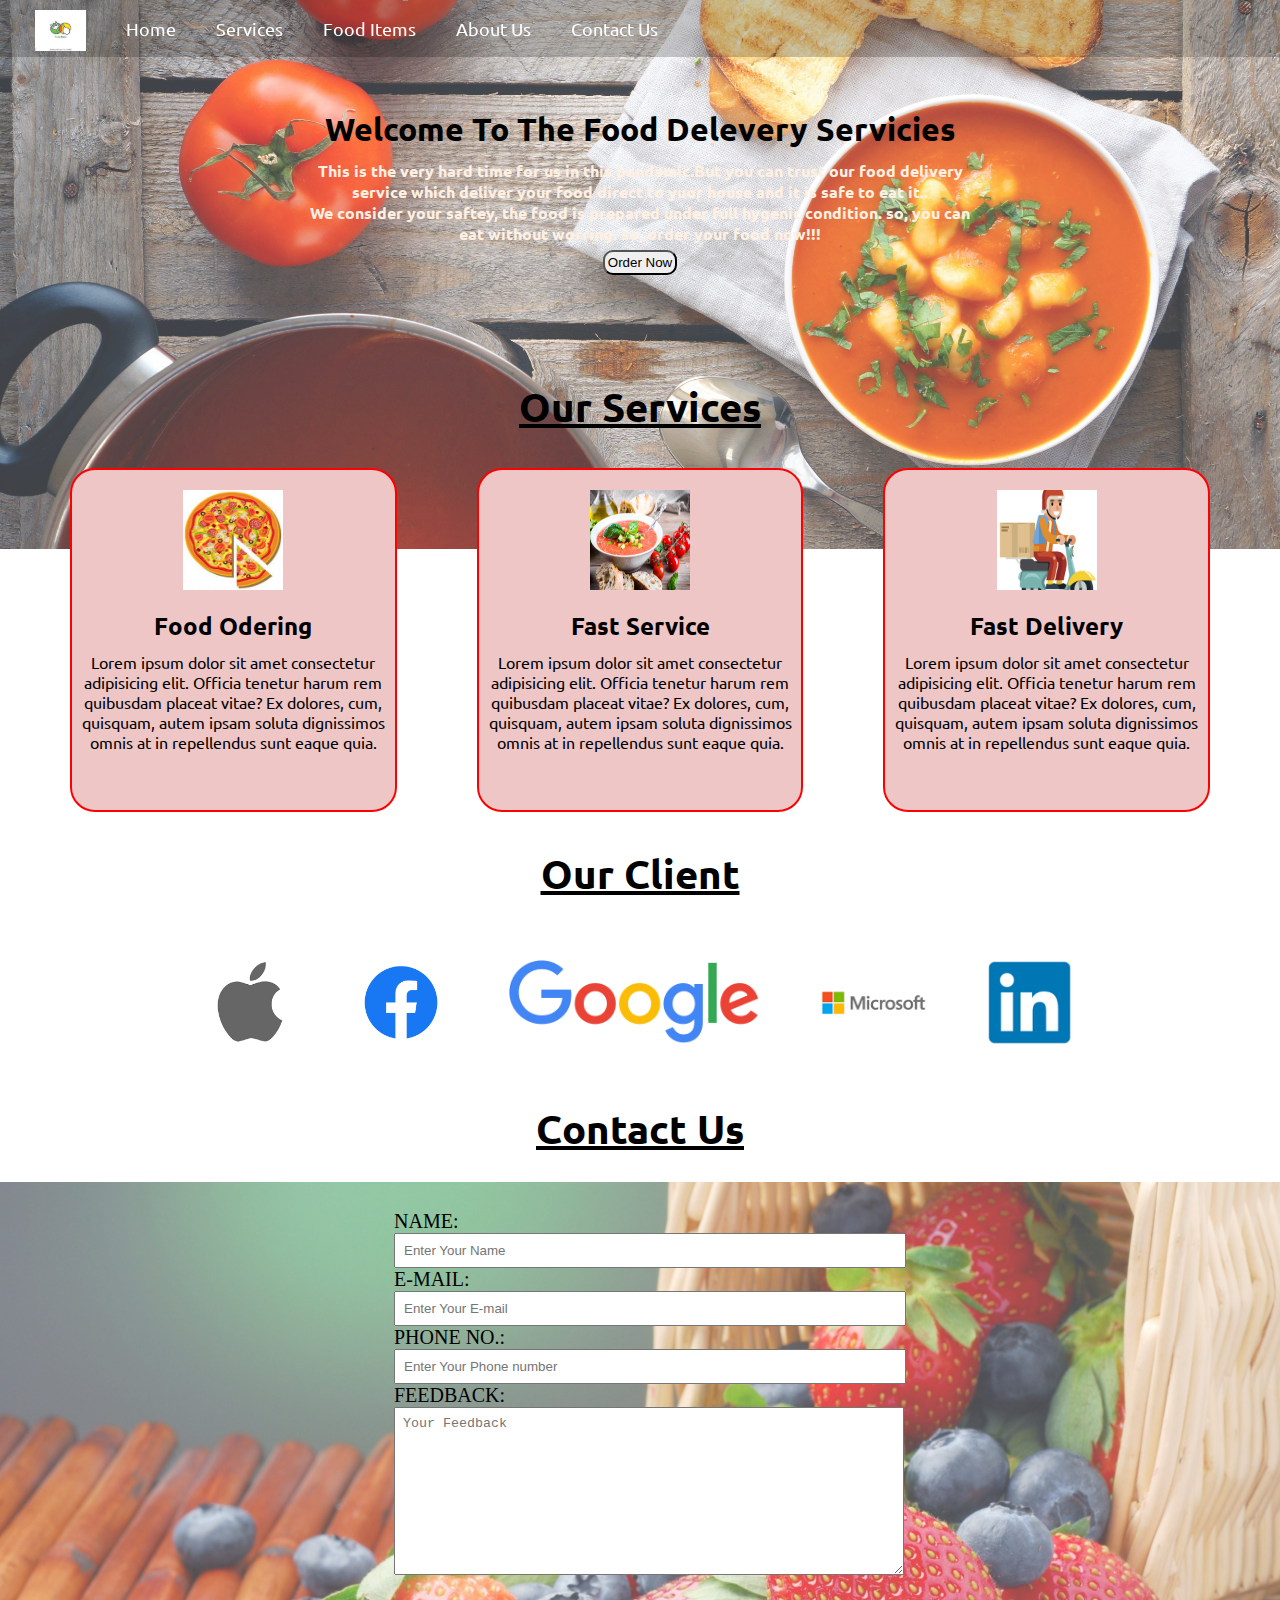
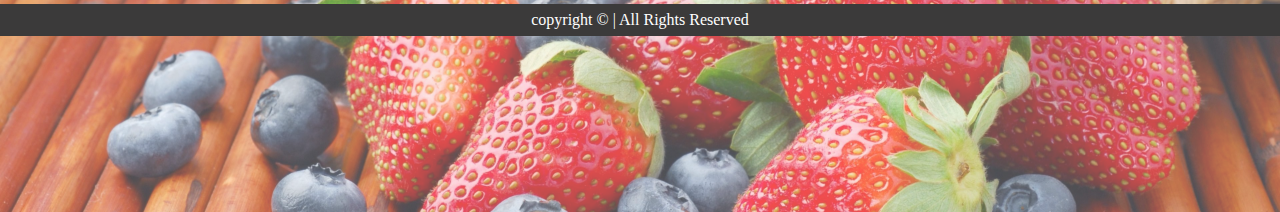
<file: index.html>
<!DOCTYPE html>
<html lang="en">

<head>
    <meta charset="UTF-8">
    <meta http-equiv="X-UA-Compatible" content="IE=edge">
    <meta name="viewport" content="width=device-width, initial-scale=1.0">
    <title>Document</title>
    <link rel="stylesheet" href="style.css">
    <link rel="stylesheet" media="screen and (max-width:400px)" href="phone.css">
    <link rel="preconnect" href="https://fonts.gstatic.com">
    <link href="https://fonts.googleapis.com/css2?family=Ubuntu&display=swap" rel="stylesheet">
    <link rel="preconnect" href="https://fonts.gstatic.com">
    <link rel="preconnect" href="https://fonts.gstatic.com">
    <link href="https://fonts.googleapis.com/css2?family=Ubuntu&display=swap" rel="stylesheet">
</head>

<body>
    <nav id="navbar">
        <div class="logo">
            <img src="logo food.jpg" alt="online food delivery">
        </div>
        <ul>
            <li class="item"><a href="#introduction">Home</a></li>
            <li class="item"><a href="#services">Services</a>
            <li class="item"><a href="#services">Food Items</a></li>
            <li class="item"><a href="#client-section">About Us</a></li>
            <li class="item"><a href="#contact">Contact Us</a></li>

        </ul>
    </nav>
    <section id="introduction">
        <h1 id="primary">Welcome To The Food Delevery Servicies</h1>
        <p id="secondary">This is the very hard time for us in this pandamic.But you can trust our food delivery service
            which deliver your food direct to yuor house and it is safe to eat it.. </p>
        <p id="secondary">We consider your saftey, the food is prepared under full hygenic condition. so, you can eat
            without worring. so, order your food now!!!</p>
        <button id="btn">Order Now</button>
    </section>
    <section class="services-container">
        <h1 class="heading1">Our Services</h1>
        <div id="services">
            <div class="box1">
                <img src="pizza logo.jpg" alt="">
                <h2 class="heading2">Food Odering</h2>
                <p>Lorem ipsum dolor sit amet consectetur adipisicing elit. Officia tenetur harum rem quibusdam placeat
                    vitae? Ex dolores, cum, quisquam, autem ipsam soluta dignissimos omnis at in repellendus sunt eaque
                    quia.</p>
            </div>


            <div class="box1">
                <img src="Gazpacho.jpg" alt="">
                <h2 class="heading2">Fast Service</h2>
                <p>Lorem ipsum dolor sit amet consectetur adipisicing elit. Officia tenetur harum rem quibusdam placeat
                    vitae? Ex dolores, cum, quisquam, autem ipsam soluta dignissimos omnis at in repellendus sunt eaque
                    quia.</p>
            </div>


            <div class="box1">
                <img src="13.jpg" alt="">
                <h2 class="heading2">Fast Delivery</h2>
                <p>Lorem ipsum dolor sit amet consectetur adipisicing elit. Officia tenetur harum rem quibusdam placeat
                    vitae? Ex dolores, cum, quisquam, autem ipsam soluta dignissimos omnis at in repellendus sunt eaque
                    quia.</p>
            </div>
        </div>
    </section>
    <section id="client-section">
        <h1 class="heading1">Our Client</h1>
        <div id="client">
            <div class="client-items">
                <img src="apple logo.png" alt="my logo">

            </div>
            <div class="client-items">
                <img src="Facebook-logo.png" alt="my logo">

            </div>
            <div class="client-items">
                <img src="googlelogo.png" alt="my logo">

            </div>
            <div class="client-items">
                <img src="microsoft logo.png" alt="my logo">

            </div>
            <div class="client-items">
                <img src="linkedin.png" alt="my logo">

            </div>

        </div>

    </section>
    <section id="contact">
        <h1 class="heading1">Contact Us</h1>
        <div id="contact-box">
            <form action="">
                <div class="formgrouop">
                    <label for="name">NAME:</label>
                    <input type="text" name="name" id="name" placeholder="Enter Your Name">
                </div>
                <div class="formgrouop">
                    <label for="email">E-MAIL:</label>
                    <input type="text" name="name" id="email" placeholder="Enter Your E-mail">
                </div>
                <div class="formgrouop">
                    <label for="phone no">PHONE NO.:</label>
                    <input type="text" name="name" id="phone no" placeholder="Enter Your Phone number">
                </div>
                <div class="formgrouop">
                    <label for="feedback">FEEDBACK:</label>
                    <textarea name="text" id="feedback" cols="30" rows="10" placeholder="Your Feedback"></textarea>
                </div>
            </form>
        </div>
    </section>
    <footer>
        copyright &copy; | All Rights Reserved
    </footer>
</body>

</html>
</file>
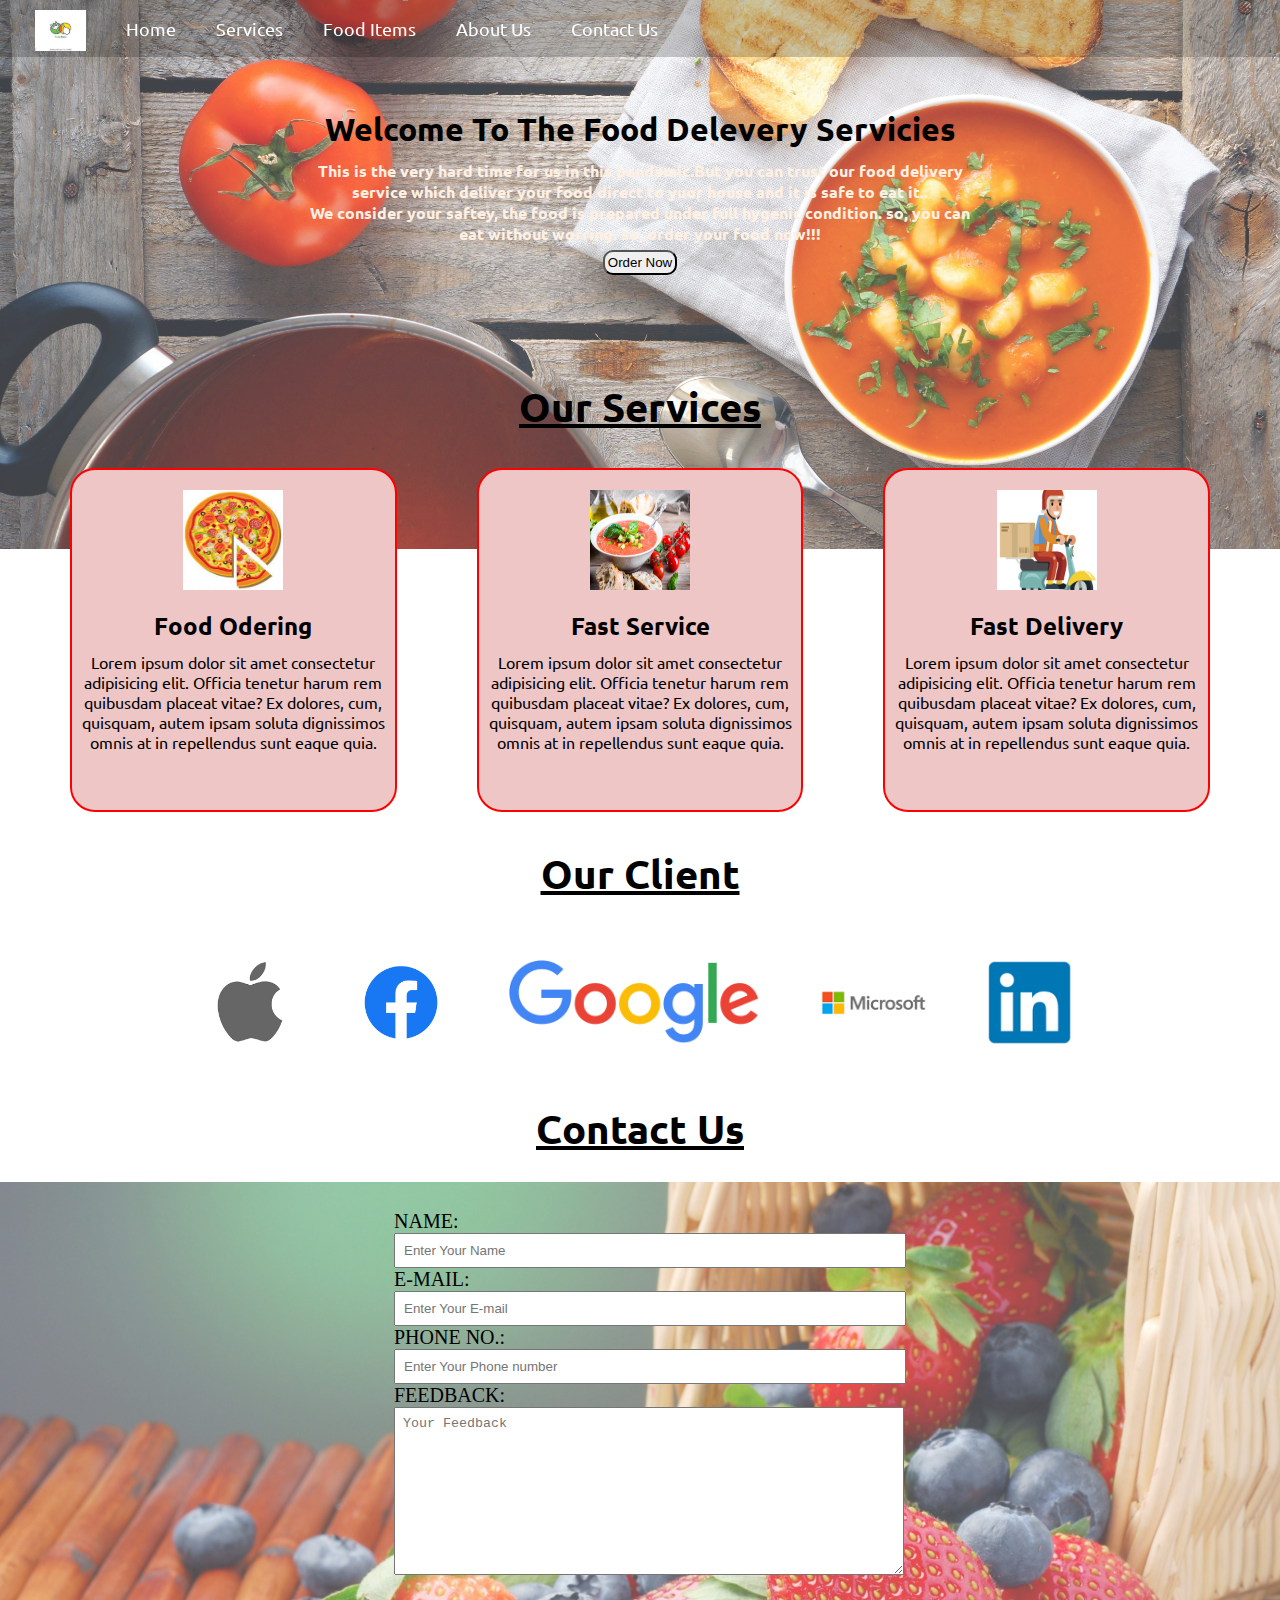
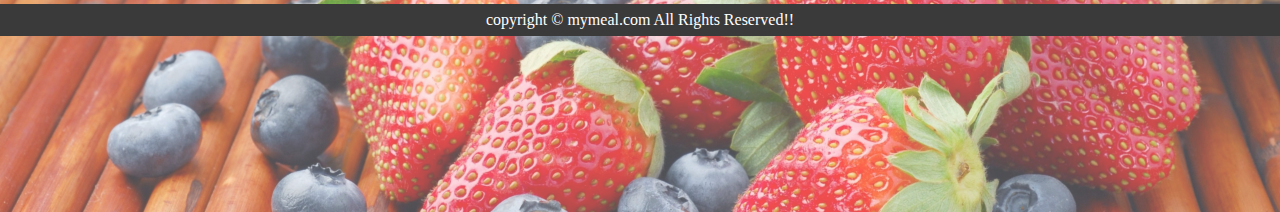
<file: project.html>
<!DOCTYPE html>
<html lang="en">

<head>
    <meta charset="UTF-8">
    <meta http-equiv="X-UA-Compatible" content="IE=edge">
    <meta name="viewport" content="width=device-width, initial-scale=1.0">
    <title>Document</title>
    <link rel="stylesheet" href="style.css">
    <link rel="stylesheet" media="screen and (max-width:1100px)" href="phone.css">
    <link rel="preconnect" href="https://fonts.gstatic.com">
    <link href="https://fonts.googleapis.com/css2?family=Ubuntu&display=swap" rel="stylesheet">
    <link rel="preconnect" href="https://fonts.gstatic.com">
    <link rel="preconnect" href="https://fonts.gstatic.com">
    <link href="https://fonts.googleapis.com/css2?family=Ubuntu&display=swap" rel="stylesheet">
</head>

<body>
    <nav id="navbar">
        <div class="logo">
            <img src="logo food.jpg" alt="online food delivery">
        </div>
        <ul>
            <li class="item"><a href="#introduction">Home</a></li>
            <li class="item"><a href="#services">Services</a>
            <li class="item"><a href="#services">Food Items</a></li>
            <li class="item"><a href="#client-section">About Us</a></li>
            <li class="item"><a href="#contact">Contact Us</a></li>

        </ul>
    </nav>
    <section id="introduction">
        <h1 id="primary">Welcome To The Food Delevery Servicies</h1>
        <p id="secondary">This is the very hard time for us in this pandamic.But you can trust our food delivery service
            which deliver your food direct to yuor house and it is safe to eat it.. </p>
        <p id="secondary">We consider your saftey, the food is prepared under full hygenic condition. so, you can eat
            without worring. so, order your food now!!!</p>
        <button id="btn">Order Now</button>
    </section>
    <section class="services-container">
        <h1 class="heading1">Our Services</h1>
        <div id="services">
            <div class="box1">
                <img src="pizza logo.jpg" alt="">
                <h2 class="heading2">Food Odering</h2>
                <p>Lorem ipsum dolor sit amet consectetur adipisicing elit. Officia tenetur harum rem quibusdam placeat
                    vitae? Ex dolores, cum, quisquam, autem ipsam soluta dignissimos omnis at in repellendus sunt eaque
                    quia.</p>
            </div>


            <div class="box1">
                <img src="Gazpacho.jpg" alt="">
                <h2 class="heading2">Fast Service</h2>
                <p>Lorem ipsum dolor sit amet consectetur adipisicing elit. Officia tenetur harum rem quibusdam placeat
                    vitae? Ex dolores, cum, quisquam, autem ipsam soluta dignissimos omnis at in repellendus sunt eaque
                    quia.</p>
            </div>


            <div class="box1">
                <img src="13.jpg" alt="">
                <h2 class="heading2">Fast Delivery</h2>
                <p>Lorem ipsum dolor sit amet consectetur adipisicing elit. Officia tenetur harum rem quibusdam placeat
                    vitae? Ex dolores, cum, quisquam, autem ipsam soluta dignissimos omnis at in repellendus sunt eaque
                    quia.</p>
            </div>
        </div>
    </section>
    <section id="client-section">
        <h1 class="heading1">Our Client</h1>
        <div id="client">
            <div class="client-items">
                <img src="apple logo.png" alt="my logo">

            </div>
            <div class="client-items">
                <img src="Facebook-logo.png" alt="my logo">

            </div>
            <div class="client-items">
                <img src="googlelogo.png" alt="my logo">

            </div>
            <div class="client-items">
                <img src="microsoft logo.png" alt="my logo">

            </div>
            <div class="client-items">
                <img src="linkedin.png" alt="my logo">

            </div>

        </div>

    </section>
    <section id="contact">
        <h1 class="heading1">Contact Us</h1>
        <div id="contact-box">
            <form action="">
                <div class="formgrouop">
                    <label for="name">NAME:</label>
                    <input type="text" name="name" id="name" placeholder="Enter Your Name">
                </div>
                <div class="formgrouop">
                    <label for="email">E-MAIL:</label>
                    <input type="text" name="name" id="email" placeholder="Enter Your E-mail">
                </div>
                <div class="formgrouop">
                    <label for="phone no">PHONE NO.:</label>
                    <input type="text" name="name" id="phone no" placeholder="Enter Your Phone number">
                </div>
                <div class="formgrouop">
                    <label for="feedback">FEEDBACK:</label>
                    <textarea name="text" id="feedback" cols="30" rows="10" placeholder="Your Feedback"></textarea>
                </div>
            </form>
        </div>
    </section>
    <footer>
        copyright &copy; mymeal.com All Rights Reserved!!
    </footer>
</body>

</html>
</file>
<file: style.css>
*
{
    margin: 0px;
    padding: 0px;
}
html{
    scroll-behavior: smooth;
}
#navbar{
    display: flex;
    position: fixed;
    width:100vw;
}
.logo{
    height: 50px;
    display: flex;
}
.logo img{
    height:41px;
    padding: 5px;
    margin: 5px 30px;
}
#navbar ul{
    display: flex;
    margin-left: -30px;
    padding: 15px;
}
#navbar ul li{
    list-style: none;
}
#navbar ul li a{
    padding: 3px 20px;
    font-size: 1.1rem;
    text-decoration: none;
    display:block;
    color:white;
    font-family: 'Ubuntu', sans-serif;
}
#navbar ul li a:hover{
    background-color: white;
    color: black;
    border-radius: 20px;
}
#navbar::before{
   content: " ";
   position: absolute;
   height: 100%;
   width: 100%;
   background-color: black;
   z-index: -1;
   opacity: 0.2;
}
#introduction{
    display: flex;
    flex-direction: column;
    align-items: center;
    justify-content: center;
    padding: 5px 300px;
    text-align: center;
    height: 370px;
}
#introduction::before{
    content: " ";
    position: absolute;
    background: url('food.jpg') no-repeat center/cover;
    height: 61%;
    width: 100%;
    opacity: 0.75;
    z-index: -1;
    top: 0px;
    left: 0px;
}
#primary{
    font-size: 2.0rem;
    padding: 10px;
    font-family: 'Ubuntu', sans-serif;
}
#secondary{
    font-size: 16px;
    font-weight: bold;
    font-family:  'Ubuntu', sans-serif;
    color:rgb(255, 240, 226);
}
#btn{
    padding: 3px;
    margin: 6px;
    border-radius: 10px;
}
#btn:hover{
    background-color: rgb(181, 206, 252);
    color: crimson;
    cursor: pointer;
}
.heading1{
    text-align: center;
    margin: auto;
    font-size: 2.5rem;
    text-decoration: underline;
    font-family: 'Ubuntu', sans-serif;
}
.heading2{
    padding: 10px;
}
#services{
    display: flex;
    margin: 30px;
}
#services .box1 img{
    display: block;
    margin: auto;
    height: 100px;
    width: 100px;
    padding: 10px;

}

#services .box1{
    border: 2px solid red;
    margin: 5px 40px;
    text-align: center;
    height: 330px;
    padding-top: 10px;
    border-radius: 25px;
    background-color: rgb(238, 198, 198);
    font-family: 'Ubuntu', sans-serif;
}
#client-section{
    height: 255px;
}

#client{
    display: flex;
    align-items: center;
    justify-content: center;
    margin-top: 40px;
}
#client .client-items img{
    height: 85px;
}
#client .client-items {
    padding: 20px;
    
}

#contact-box{
    display: flex;
    justify-content:center;
    align-items: center;
    padding: 25px;
    margin-top: 30px;
}
#contact-box input,textarea{
    width: 100%;
    padding: 0.5rem;
}
#contact-box form{
    width: 40%;
}
#contact-box form label{
    font-size: 20px;
}
#contact::before{
    content: " ";
    position: absolute;
    background: url('food1.jpg') no-repeat center center/cover ;
    width: 100%;
    height: 70%;
    z-index: -1;
    opacity: 0.7;
    margin-top: 80px;
}

footer{
    text-align: center;
    background-color: rgb(59, 58, 58);
    color: white;
    padding: 7px;
}
</file>
<file: phone.css>
#navbar{
    flex-direction: column;
    align-items: center;
}
#navbar .logo{
    margin-top: -6px;
    height: 35px;
}
#navbar .logo img{
    height: 30px;
}
#navbar ul{
    margin-left: -8px;
    padding: 10px;
}
#navbar ul li a{
   font-size: 13px;
   padding:4px 8px;
   font-weight: bold;
}
#introduction{
    padding: 0px;
}
#introduction::before{
    height: 50%;
}
#primary{
    margin-top: 36px;
}
.heading1{
    margin-top: 20px;
}
#services{
    flex-direction: column;
}
#services .box1{
    margin:3px 0px;
}
#client{
    flex-wrap: wrap;
    margin-top: 34px;
    border: 2px solid black;
    border-radius: 25px
}
#client .client-items {
    padding: 13px;
}
#client .client-items img{
    height: 43px;
    padding: 5px 5px;
}
#contact::before{
    height: 60%;
}
#contact-box form{
    width: 80%;
}
</file>
